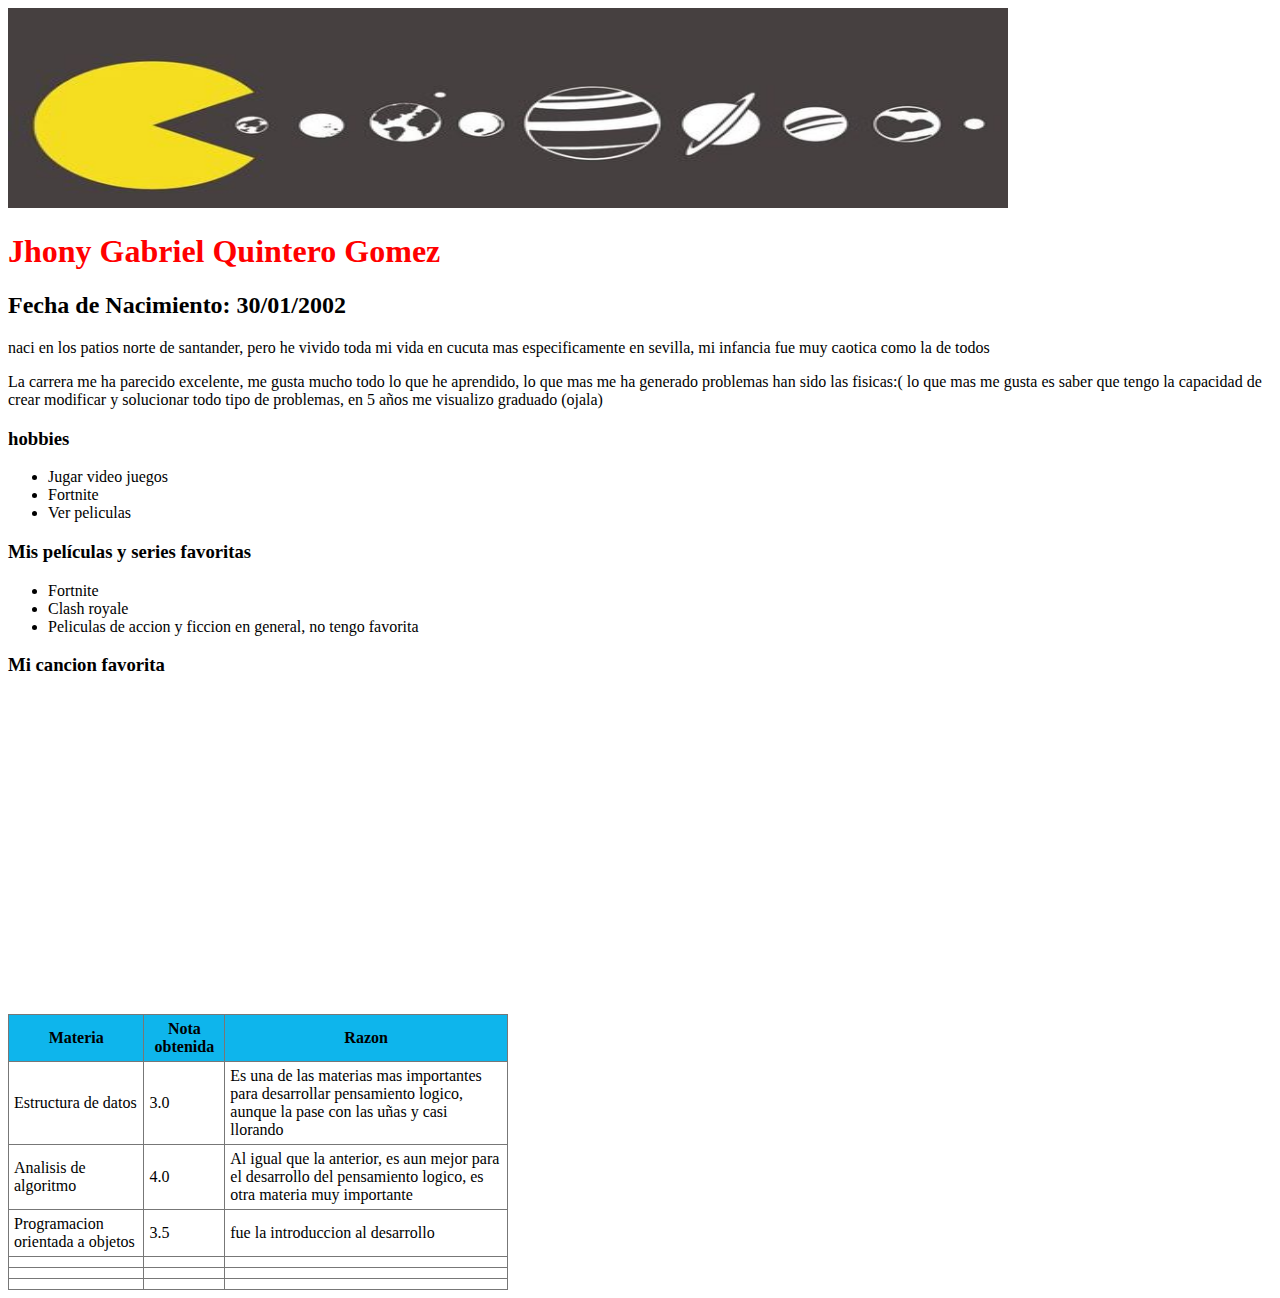
<file: HojaDeVida/index.html>
<!DOCTYPE html>
<html>
   <head>
    <title>Hoja de Vida</title>
   </head>
   <body>
      <img src="portada.jpg" style="width: 1000px; height: 200px;">
      <h1 style="color: red;">Jhony Gabriel Quintero Gomez</h1>
      
      <h2> Fecha de Nacimiento: 30/01/2002</h2>
      <p>
        naci en los patios norte de santander,
        pero he vivido toda mi vida en cucuta mas especificamente en sevilla, mi infancia fue muy caotica como la de todos
        </p>
      <p>La carrera me ha parecido excelente, me gusta mucho todo lo que he aprendido, lo que mas me ha generado problemas han sido las fisicas:(
        lo que mas me gusta es saber que tengo la capacidad de crear modificar y solucionar todo tipo de problemas, en 5 años me visualizo graduado (ojala)
      </p>
      <h3>hobbies</h3>
      <ul>
        <li>Jugar video juegos</li>
        <li>Fortnite</li>
        <li>Ver peliculas </li>
       </ul>
       <h3>Mis películas y series favoritas </h3>
       <ul>
        <li>Fortnite</li>
        <li>Clash royale</li>
        <li>Peliculas de accion y ficcion en general, no tengo favorita</li>
       </ul>
       <h3> Mi cancion favorita </h3>
       <iframe width="560" height="315" src="https://www.youtube.com/embed/5glDAaCaazc" title="YouTube video player" frameborder="0" allow="accelerometer; autoplay; clipboard-write; encrypted-media; gyroscope; picture-in-picture" allowfullscreen></iframe>
       <table class="tb" style="width:500px;">
        <tr>
            <th>Materia</th>
            <th>Nota obtenida</th>
            <th>Razon</th>
        </tr>
        <tr>
            <td>Estructura de datos</td>
            <td>3.0</td>
            <td>Es una de las materias mas importantes para desarrollar pensamiento logico, aunque la pase con las uñas y casi llorando</td>
        </tr>
        <tr>
            <td>Analisis de algoritmo</td>
            <td>4.0</td>
            <td>Al igual que la anterior, es aun mejor para el desarrollo del pensamiento logico, es otra materia muy importante</td>
        </tr>
        <tr>
            <td>Programacion orientada a objetos</td>
            <td>3.5</td>
            <td>fue la introduccion al desarrollo</td>
        </tr>
        <tr>
            <td></td>
            <td></td>
            <td></td>
        </tr>
        <tr>
            <td></td>
            <td></td>
            <td></td>
        </tr>
        <tr>
            <td></td>
            <td></td>
            <td></td>
        </tr>

       </table>
      
   </body>
   <style>
    .tb { border-collapse: collapse; }
    .tb th, .tb td { padding: 5px; border: solid 1px #777; }
    .tb th { background-color: rgb(14, 181, 236); }
  </style>
</html>
</file>
